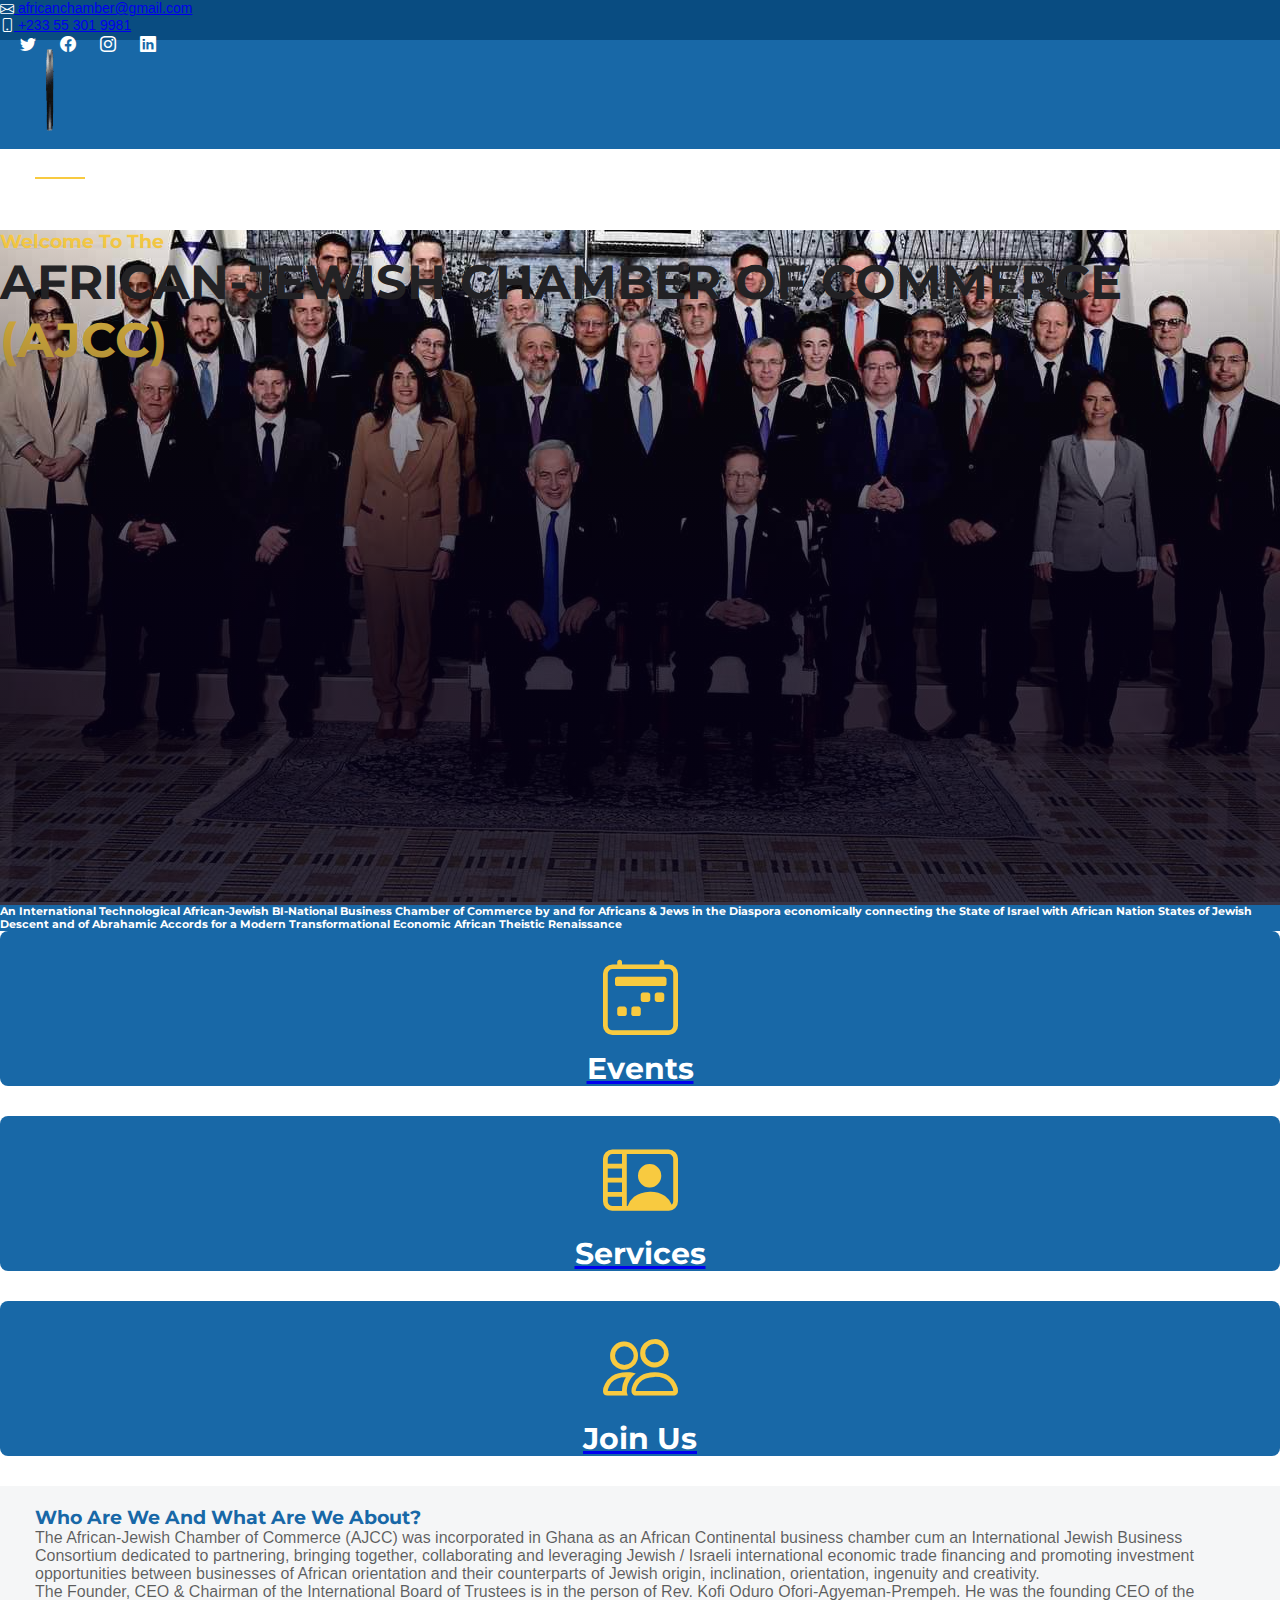
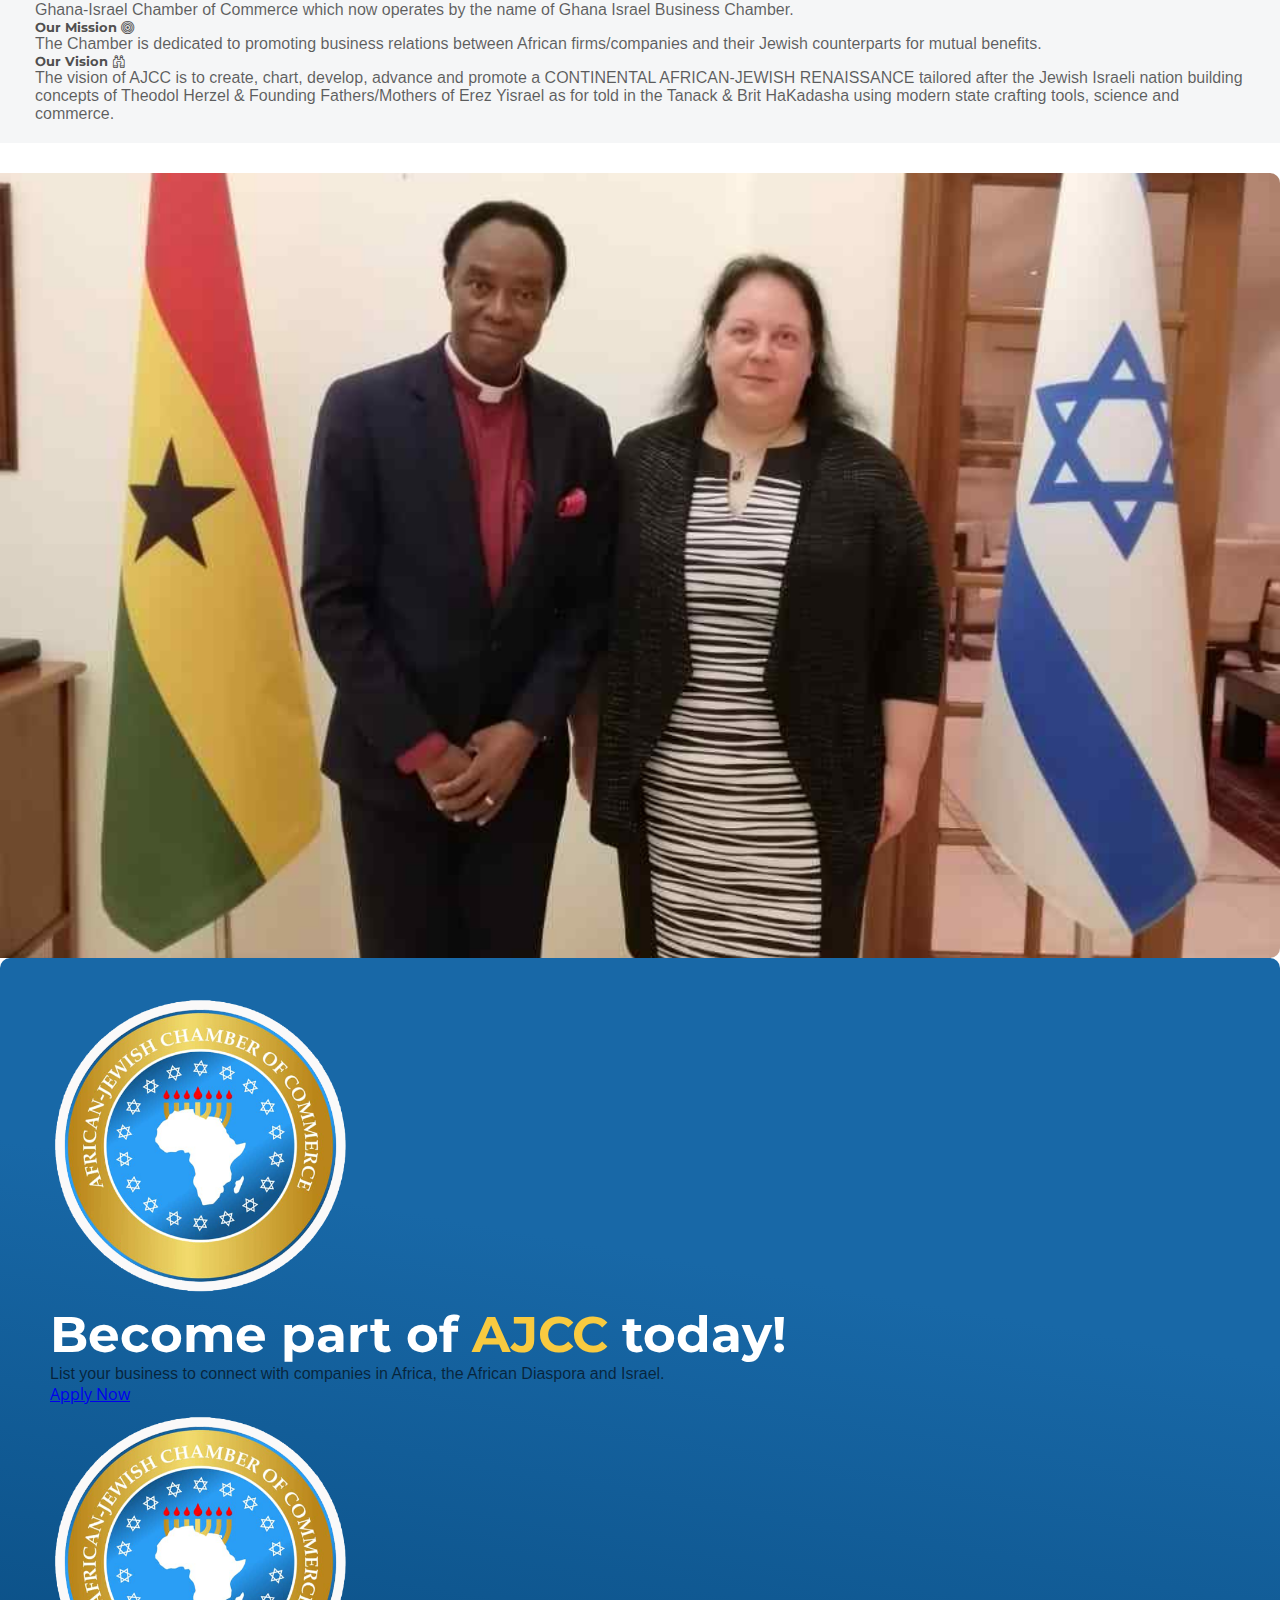
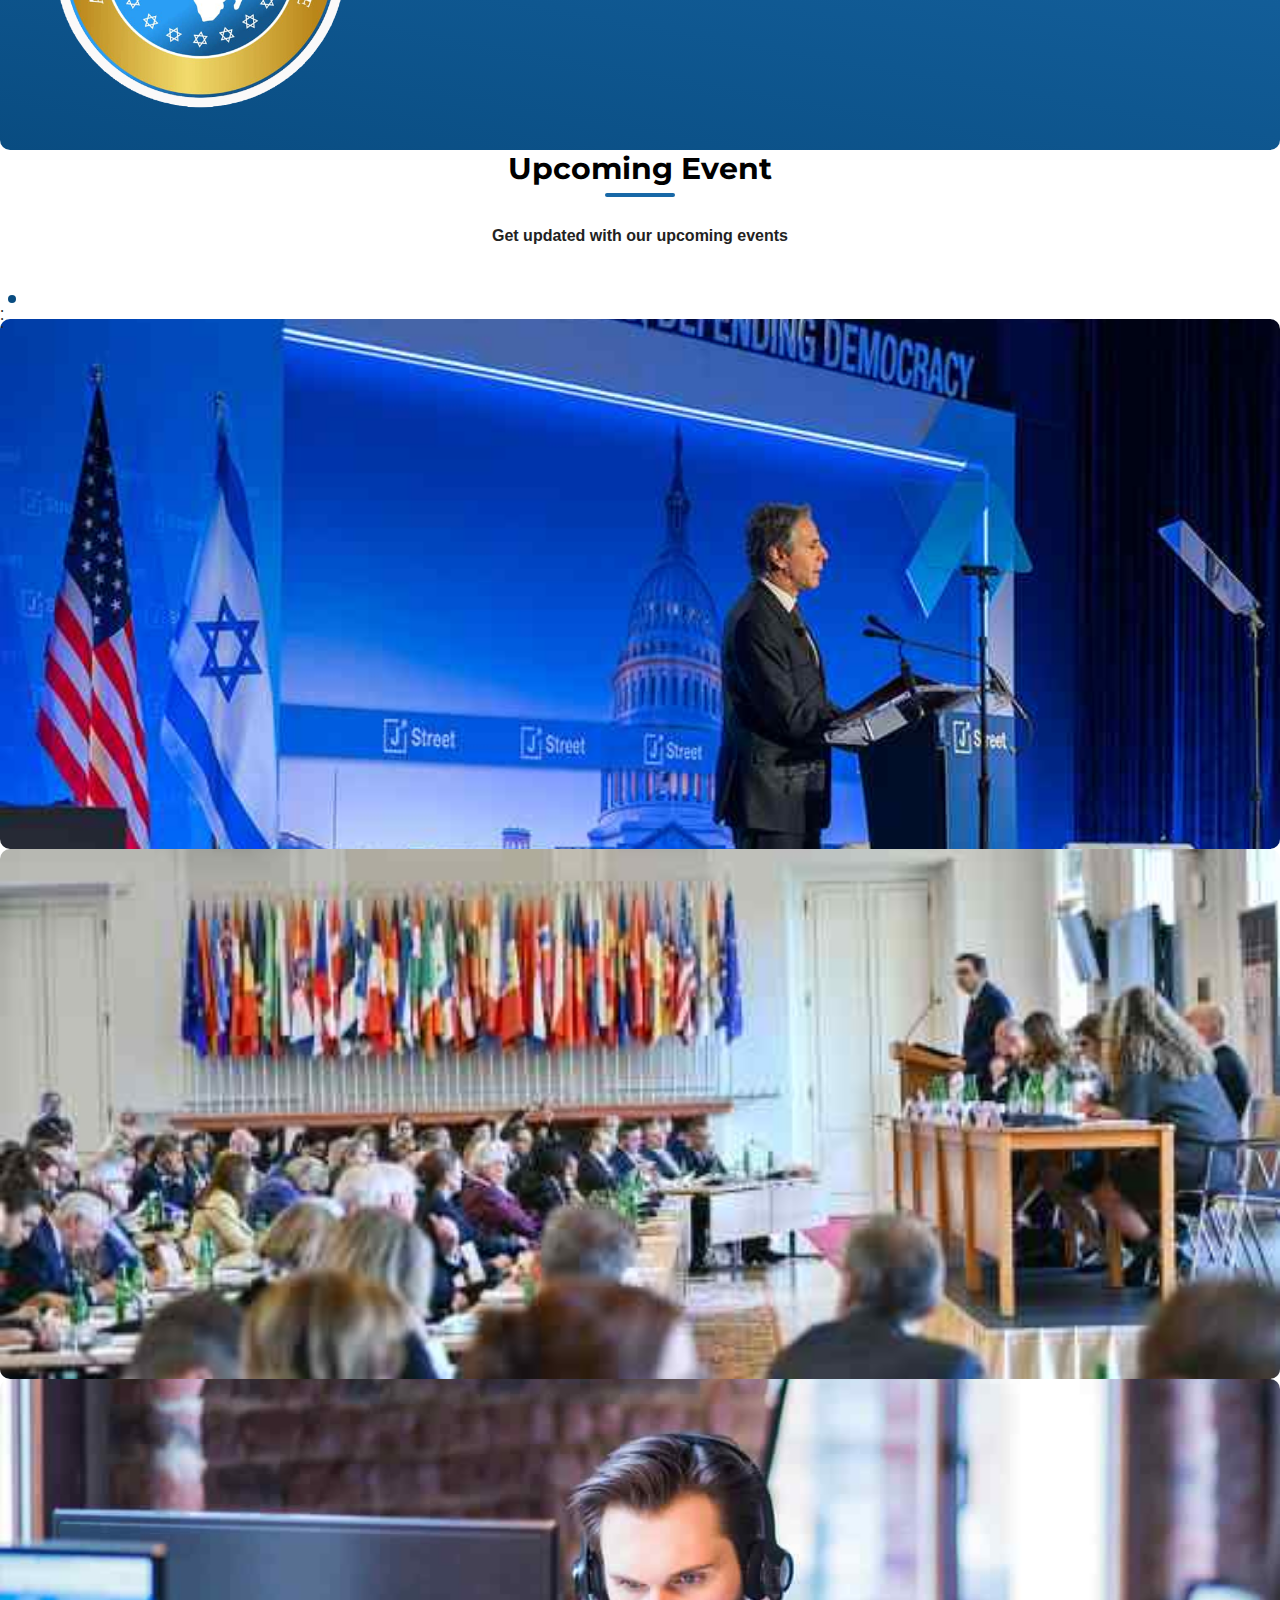
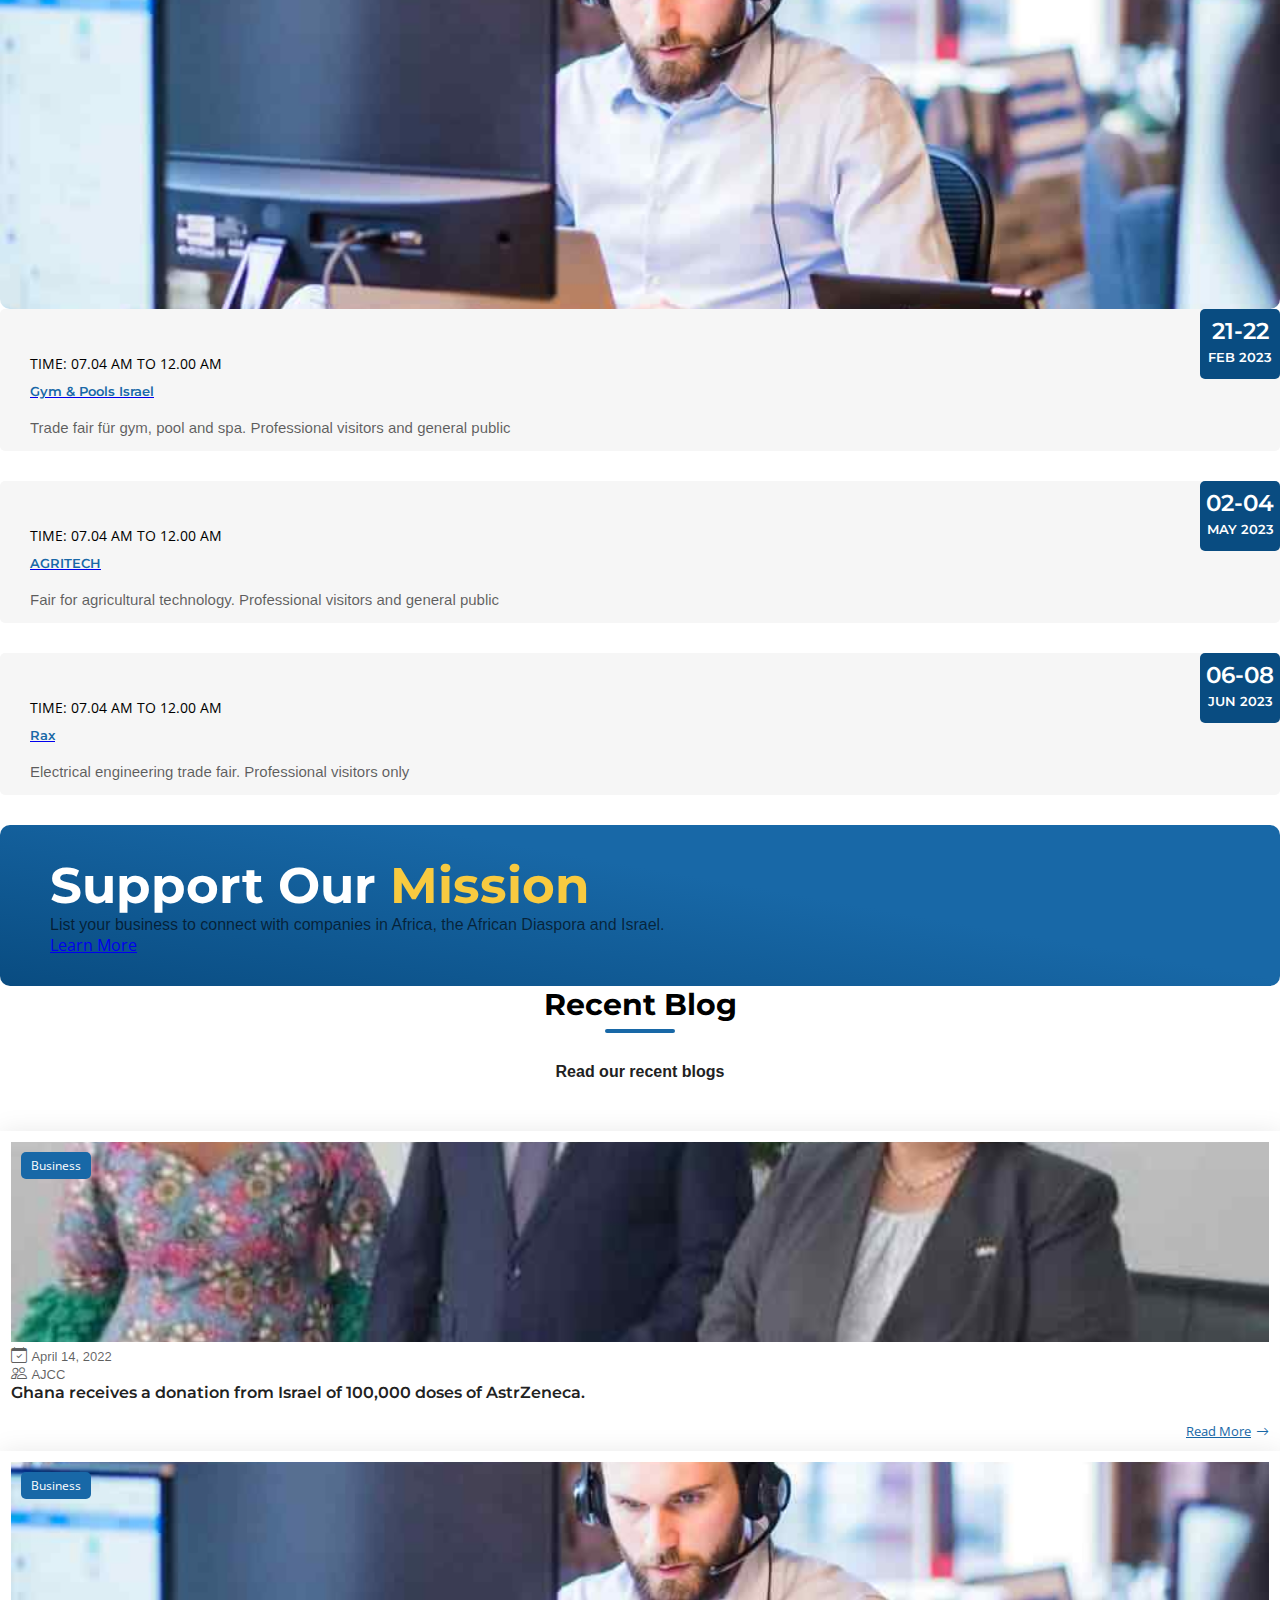
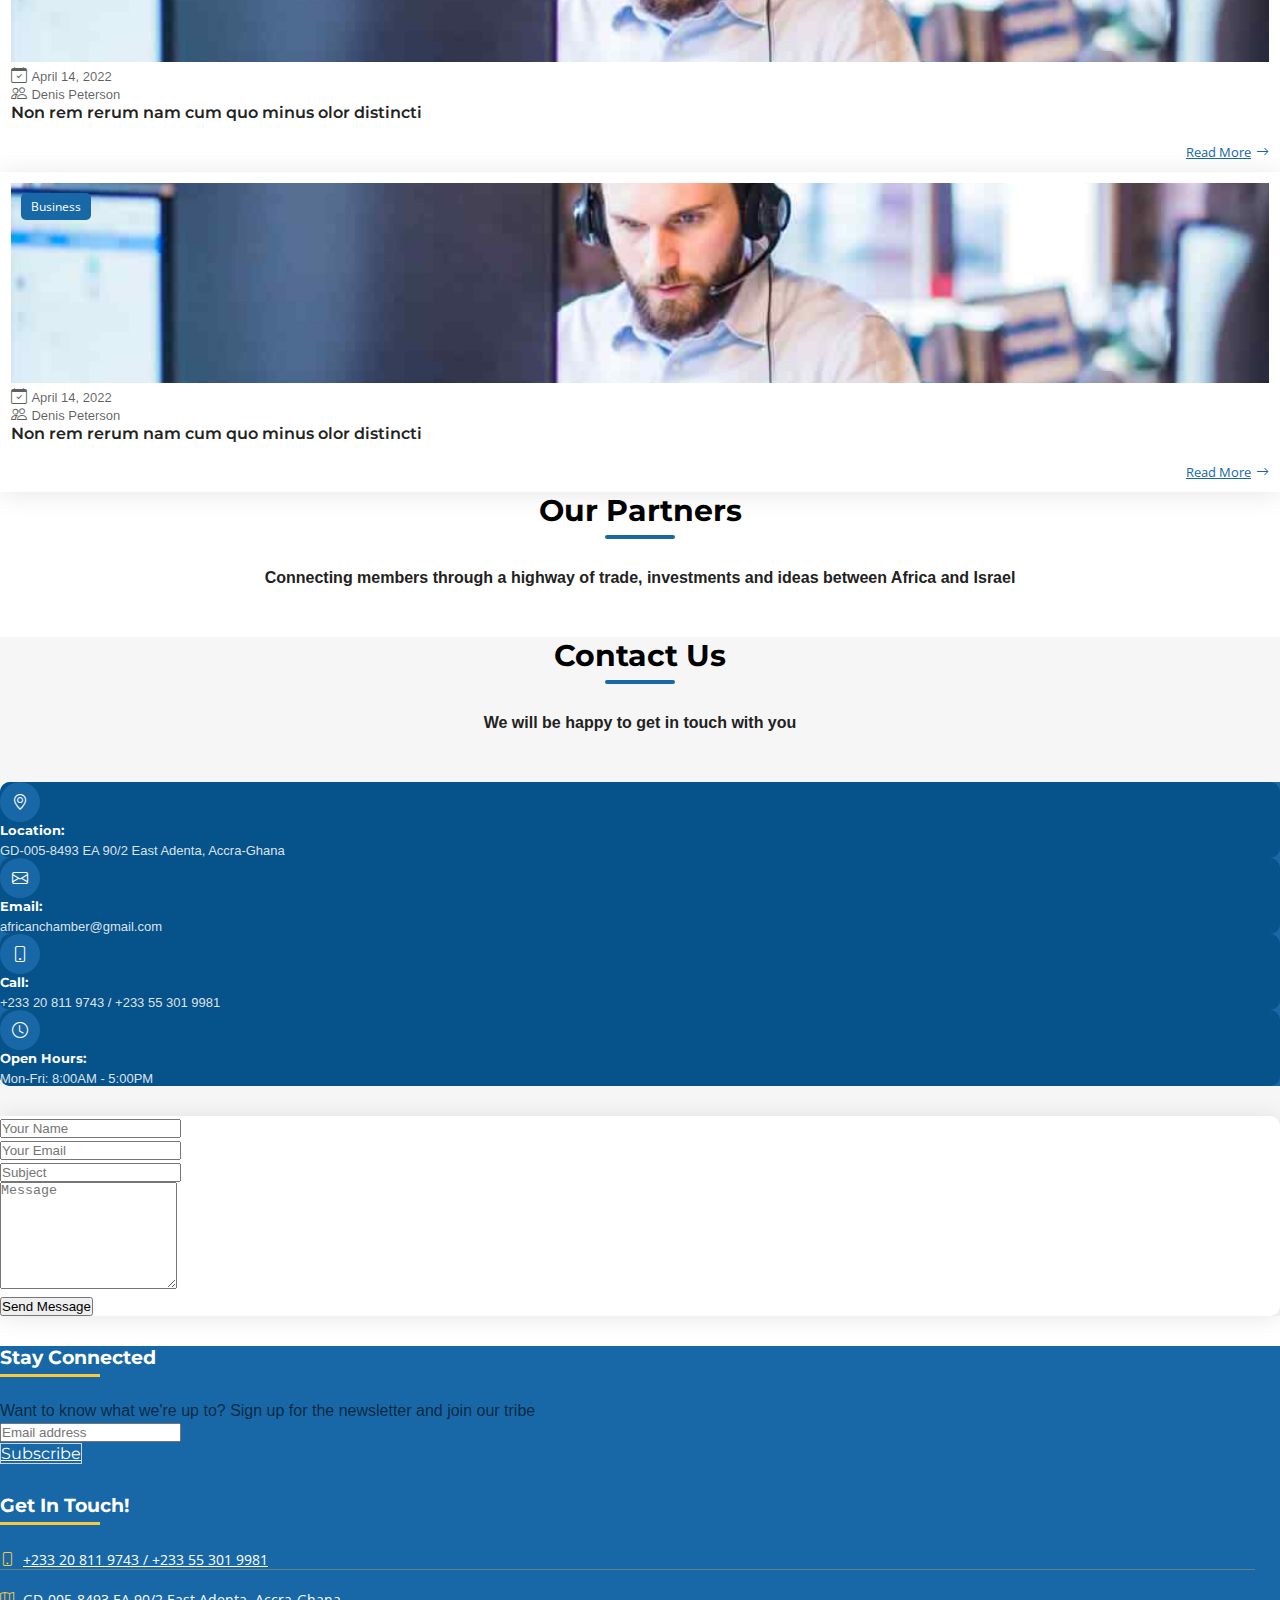
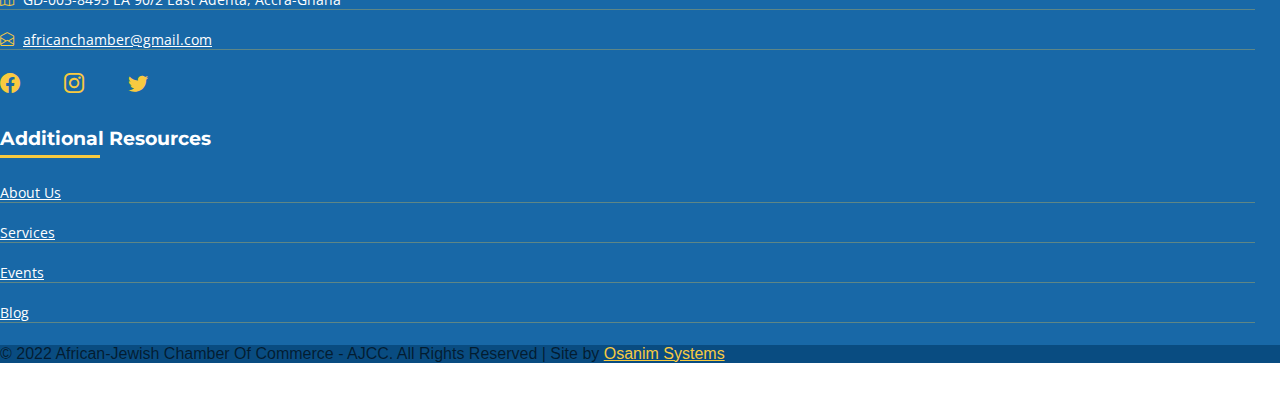
<file: index.html>
<!DOCTYPE html>
<html lang="en">
    <head>

        <meta charset="UTF-8" />
        <meta name="viewport" content="width=device-width, initial-scale=1.0" />



        <title>AJCC </title>

        <!-- Favicons -->
        <link href="assets/img/favicon.png" rel="icon">
        <link href="assets/img/favicon.png" rel="apple-touch-icon">

        <!-- css -->
        <link rel="stylesheet" href="https://cdn.jsdelivr.net/npm/bootstrap@4.6.2/dist/css/bootstrap.min.css" integrity="sha384-xOolHFLEh07PJGoPkLv1IbcEPTNtaed2xpHsD9ESMhqIYd0nLMwNLD69Npy4HI+N" crossorigin="anonymous">
        <link rel="stylesheet" href="https://cdn.jsdelivr.net/npm/bootstrap-icons@1.9.1/font/bootstrap-icons.css">
        <link rel="stylesheet" href="https://cdnjs.cloudflare.com/ajax/libs/OwlCarousel2/2.3.4/assets/owl.carousel.min.css" integrity="sha512-tS3S5qG0BlhnQROyJXvNjeEM4UpMXHrQfTGmbQ1gKmelCxlSEBUaxhRBj/EFTzpbP4RVSrpEikbmdJobCvhE3g==" crossorigin="anonymous" referrerpolicy="no-referrer" />
        <link type="text/css" rel="stylesheet" href="assets/css/style.css" />
    </head>

    <body>
        <div class="container-fluid">
            <div id="topbar" class=" row topbar">
                <div class="container d-flex align-items-center">
                    <div class="contact-info d-flex align-items-center mr-md-auto">
                        <p class="email "> <i class="bi bi-envelope"></i><a class="text-white" href="mailto:africachamber@gmail.com"> africanchamber@gmail.com</a></p>
                        <p class="phone ml-auto ml-md-4"><i class="bi bi-phone"></i><a class="text-white" href="tel:+233553019981"> +233 55 301 9981</a></p>
                    </div>
                    <div class="social-links d-none d-md-flex ">
                        <a href="#" class="twitter"><i class="bi bi-twitter"></i></a>
                        <a href="#" class="facebook"><i class="bi bi-facebook"></i></a>
                        <a href="#" class="instagram"><i class="bi bi-instagram"></i></a>
                        <a href="#" class="linkedin"><i class="bi bi-linkedin"></i></a>
                    </div>
                </div>
            </div>

            <div id="header" class=" row header d-flex align-items-center">
                <div class="container d-flex align-items-center ">
                    <a href="index.html" class="logo d-flex align-items-center mr-auto">
                        <img src="assets/img/logo.gif" alt="" class="img-fluid">
                    </a>
                    <div id="navbar" class="navbar">
                        <ul>
                            <li><a href="index.html" class="active">Home</a></li>
                            <li><a href="aboutUs.html">About Us</a></li>
                            <li><a href="services.html">Services</a></li>
                            <li><a href="membership.html">Membership</a></li>
                            <li><a href="events.html">Event</a></li>
                            <li><a href="blog.html">Blog</a></li>
                            <li><a href="contact.html">Contact</a></li>
                        </ul>
                    </div>

                    <i class="mobile-nav-toggle mobile-nav-show bi bi-list"></i>
                    <i class="mobile-nav-toggle mobile-nav-hide d-none bi bi-x"></i>

                </div>
            </div>

            <div id="hero" class="row">
                <div class="container py-5 text-center d-flex flex-column align-items-center justify-content-center">
                    <div class="content text-light ">
                        <h3 class="mb-1 mb-md-4">Welcome To The</h3>
                        <h1>AFRICAN-JEWISH CHAMBER OF COMMERCE <span>(AJCC)</span></h1>
                    </div>
                </div>
            </div>
            <div class="row" style="background-color: #1868a7;color:#fff;">
                <div class="container py-3">
                    <h6 class="text-center">An International Technological African-Jewish BI-National Business Chamber of Commerce by and for Africans & Jews in the Diaspora economically connecting the State of Israel with African Nation States of Jewish Descent and of Abrahamic Accords for a Modern Transformational Economic
                        African Theistic Renaissance</h6>
                </div>
            </div>
            <div id="features" class="row">
                <div class="container py-4">

                    <div class="row box">

                        <div class="col-12 col-md-6 col-lg-4 col-m">
                            <div class="wrapper">
                                <a href="events.html">
                                    <i class=" icon bi bi-calendar2-week"></i>
                                    <div class="details">
                                        <h5>Events</h5>
                                        <p>View Events Calendar</p>
                                    </div>
                                </a>
                            </div>
                        </div>
                        <div class="col-12 col-md-6 col-lg-4 col-m">
                            <div class="wrapper">
                                <a href="services.html">
                                    <i class="icon bi bi-person-video2"></i>
                                    <div class="details">
                                        <h5>Services</h5>
                                        <p>What we offer</p>
                                    </div>
                                </a>
                            </div>
                        </div>
                        <div class="col-12 col-md-6 col-lg-4 col-m">
                            <div class="wrapper">
                                <a href="membership.html">
                                    <i class=" icon bi bi-people"></i>
                                    <div class="details">
                                        <h5>Join Us</h5>
                                        <p>Membership Application Process</p>
                                    </div>
                                </a>
                            </div>
                        </div>
                    </div>
                </div>
            </div>

            <div id="about-us" class="row">
                <div class="container py-5">
                    <div class="row mb-5">
                        <div class="col-12 col-lg-6 col-m px-lg-0 h-100">
                            <div class="wrapper">
                                <h3>Who Are We And What Are We About?</h3>
                                <p class="mb-4">The African-Jewish Chamber of Commerce (AJCC) was incorporated in Ghana as an African Continental business chamber cum an International Jewish Business Consortium dedicated to partnering, bringing together, collaborating and leveraging Jewish / Israeli international economic trade financing and promoting investment opportunities between businesses of African orientation and their counterparts of Jewish origin, inclination, orientation, ingenuity
                                    and creativity.</p>
                                <p>The Founder, CEO & Chairman of the International Board of Trustees is in the person of Rev. Kofi Oduro Ofori-Agyeman-Prempeh. He was the founding CEO of the Ghana-Israel Chamber of Commerce which now operates by the name of Ghana Israel Business Chamber. </p>

                                <h5>Our Mission <i class="bi bi-bullseye"></i></h5>
                                <p class="mb-4">The Chamber is dedicated to promoting business relations between African firms/companies and their Jewish counterparts for mutual benefits.</p>
                                <h5>Our Vision <i class="bi bi-binoculars"></i></h5>
                                <p>The vision of AJCC is to create, chart, develop, advance and promote a CONTINENTAL AFRICAN-JEWISH RENAISSANCE tailored after the Jewish Israeli nation building concepts of Theodol Herzel & Founding Fathers/Mothers of Erez Yisrael as for told in the Tanack & Brit HaKadasha using modern state crafting tools, science and commerce.</p>
                            </div>
                        </div>
                        <div class="col-12 col-lg-6 px-lg-0 h-100">
                            <div class="abt-bg" style="background-image: url(assets/img/about.jpg); min-height: 785px;"></div>
                        </div>
                    </div>


                </div>

            </div>

            <div id="call-to-action" class="row">
                <div class="container py-5">
                    <div class="wrapper">
                        <div class="row">
                            <div class="col-12 col-lg-5 d-block d-lg-none">
                                <img src="assets/img/logo.png" alt="" class="img-fluid">
                            </div>
                            <div class="col-12 col-lg-7 d-flex flex-column justify-content-center">
                                <h1> Become part of <span>AJCC</span> today!</h1>
                                <p class="small text-white">List your business to connect with companies in Africa, the African Diaspora and Israel.</p>
                                <div class="sub-btn">
                                    <a href="membership.html" class="btn btn-light px-4">Apply Now</a>
                                </div>
                            </div>
                            <div class="col-12 col-lg-5 d-none d-lg-block">
                                <img src="assets/img/logo.png" alt="" class="img-fluid">
                            </div>
                        </div>

                    </div>
                </div>
            </div>

            <div id="upcoming-events" class="row upcoming-events">
                <div class="container py-5">
                    <h3 class="section_title">Upcoming Event</h3>
                    <p class="section_description">Get updated with our upcoming events</p>
                    <div class="row pt-3">
                        <div class="col-12 col-lg-5 slider mb-5">
                            <div id="events-slider" class="carousel carousel-fade" data-ride="carousel ">
                                <ol class="carousel-indicators">
                                    <li data-target="#events-slider" data-slide-to="0" class="active"></li>
                                    <li data-target="#events-slider" data-slide-to="1"></li>
                                    <li data-target="#events-slider" data-slide-to="2"></li>
                                </ol>
                                <div class="carousel-inner" role="listbox">
                                    <div class="carousel-item active bg" style="background-image: url(assets/img/event-bg-2.jpg);">
                                    </div>
                                    <div class="carousel-item bg" style="background-image: url(assets/img/event-bg1.jpg);">
                                    </div>
                                    <div class="carousel-item bg" style="background-image: url(assets/img/blog-1.jpg);">
                                    </div>
                                </div>
                            </div>
                        </div>
                        <div class="col-12 col-lg-7">
                            <div class="wrapper">
                                <div class="date">
                                    <span class="day">21-22</span>
                                    <span class="month">Feb 2023</span>
                                </div>
                                <p class="small">TIME: 07.04 AM TO 12.00 AM</p>
                                <a href="https://www.tradefairdates.com/Gym+%26+Pools+Israel-M7313/Tel+Aviv.html" target="_blank"><h5> Gym & Pools Israel</h5></a>
                                <p>Trade fair für gym, pool and spa. Professional visitors and general public</p>
                            </div>

                            <div class="wrapper ">
                                <div class="date">
                                    <span class="day">02-04</span>
                                    <span class="month">May 2023</span>
                                </div>
                                <p class="small">TIME: 07.04 AM TO 12.00 AM</p>
                                <a href="https://www.tradefairdates.com/Rax-M7305/Tel+Aviv.html" target="_blank"><h5> AGRITECH</h5></a>
                                <p>Fair for agricultural technology. Professional visitors and general public</p>
                            </div>

                            <div class="wrapper ">
                                <div class="date">
                                    <span class="day">06-08</span>
                                    <span class="month">jun 2023</span>
                                </div>
                                <p class="small">TIME: 07.04 AM TO 12.00 AM</p>
                                <a href="https://www.tradefairdates.com/Rax-M7305/Tel+Aviv.html" target="_blank"><h5> Rax</h5></a>
                                <p>Electrical engineering trade fair. Professional visitors only</p>
                            </div>
                        </div>
                    </div>
                </div>
            </div>

            <div id="call-to-action" class="row">
                <div class="container py-5">
                    <div class="wrapper d-flex justify-content-center align-items-center flex-column py-5">
                        <h1> Support Our <span>Mission</span></h1>
                        <p class="small text-white">List your business to connect with companies in Africa, the African Diaspora and Israel.</p>
                        <div class="sub-btn">
                            <a href="sponsorhip.html" class="btn btn-light px-4">Learn More</a>
                        </div>
                    </div>
                </div>
            </div>
            <div id="blog" class="row blog">
                <div class="container py-5">
                    <h3 class="section_title">Recent Blog</h3>
                    <p class="section_description">Read our recent blogs</p>
                    <div class="row">
                        <div class="col-12 col-md-6 col-lg-4 mb-5 mx-auto">
                            <div class="card">
                                <div class="card-top">
                                    <img class="card-img-top" src="assets/img/isreal-donates.jpg" alt="Card image cap">
                                    <span class="tag small">Business</span>
                                </div>
                                <div class="card-body">
                                    <div class="d-flex justify-content-between">
                                        <p><i class="bi bi-calendar-check"></i> <span class="date">April 14, 2022</span></p>
                                        <p><i class="bi bi-people"></i> <span class="name">AJCC</span></p>
                                    </div>
                                    <h5>Ghana receives a donation from Israel of 100,000 doses of AstrZeneca.</h5>
                                    <a class="blog-rm" href="blog-details.html">Read More <i class="bi bi-arrow-right"></i></a>
                                </div>
                            </div>
                        </div>
                        <div class="col-12 col-md-6 col-lg-4 mb-5 mx-auto">
                            <div class="card">
                                <div class="card-top">
                                    <img class="card-img-top" src="assets/img/blog-1.jpg" alt="Card image cap">
                                    <span class="tag small">Business</span>
                                </div>
                                <div class="card-body">
                                    <div class="d-flex justify-content-between">
                                        <p><i class="bi bi-calendar-check"></i> <span class="date">April 14, 2022</span></p>
                                        <p><i class="bi bi-people"></i> <span class="name">Denis Peterson</span></p>
                                    </div>
                                    <h5>Non rem rerum nam cum quo minus olor distincti</h5>
                                    <a class="blog-rm" href="blog-details.html">Read More <i class="bi bi-arrow-right"></i></a>
                                </div>
                            </div>
                        </div>
                        <div class="col-12 col-md-6 col-lg-4 mb-5 mx-auto">
                            <div class="card">
                                <div class="card-top">
                                    <img class="card-img-top" src="assets/img/blog-1.jpg" alt="Card image cap">
                                    <span class="tag small">Business</span>
                                </div>
                                <div class="card-body">
                                    <div class="d-flex justify-content-between">
                                        <p><i class="bi bi-calendar-check"></i> <span class="date">April 14, 2022</span></p>
                                        <p><i class="bi bi-people"></i> <span class="name">Denis Peterson</span></p>
                                    </div>
                                    <h5>Non rem rerum nam cum quo minus olor distincti</h5>
                                    <a class="blog-rm" href="blog-details.html">Read More <i class="bi bi-arrow-right"></i></a>
                                </div>
                            </div>
                        </div>
                    </div>
                </div>
            </div>
            <div id="partners" class="row">
                <div class="container py-5">
                    <h3 class="section_title">Our Partners</h3>
                    <p class="section_description">Connecting members through a highway of trade, investments and ideas between Africa and Israel</p>
                    <div class="owl-carousel owl-theme partners mt-3">
                        <div class="item"><img src="assets/img/client-1.jpg" alt="" class="img-fluid"></div>
                        <div class="item"><img src="assets/img/client-2.jpg" alt="" class="img-fluid"></div>
                    </div>
                </div>
            </div>

            <div id="contact" class="row">
                <div class="container py-5">
                    <h3 class="section_title">Contact Us</h3>
                    <p class="section_description">We will be happy to get in touch with you</p>
                    <div class="row">
                        <div class="col-12 col-lg-4 contact-info px-md-0 col-m">
                            <div class="wrapper p-3">
                                <div class="contact-info-box px-2 py-3 d-flex mb-4">
                                    <div class="icon">
                                        <i class="bi bi-geo-alt"></i>
                                    </div>
                                    <div class="info">
                                        <h5>Location:</h5>
                                        <p>GD-005-8493 EA 90/2 East Adenta, Accra-Ghana</p>
                                    </div>
                                </div>
                                <div class="contact-info-box px-2 py-3 d-flex mb-4">
                                    <div class="icon">
                                        <i class="bi bi-envelope"></i>
                                    </div>
                                    <div class="info">
                                        <h5>Email:</h5>
                                        <p>africanchamber@gmail.com</p>
                                    </div>
                                </div>
                                <div class="contact-info-box px-2 py-3 d-flex mb-4">
                                    <div class="icon">
                                        <i class="bi bi-phone"></i>
                                    </div>
                                    <div class="info">
                                        <h5>Call:</h5>
                                        <p>+233 20 811 9743 / +233 55 301 9981</p>
                                    </div>
                                </div>
                                <div class="contact-info-box px-2 py-3 d-flex mb-2">
                                    <div class="icon">
                                        <i class="bi bi-clock"></i>
                                    </div>
                                    <div class="info">
                                        <h5>Open Hours:</h5>
                                        <p>Mon-Fri: 8:00AM - 5:00PM</p>
                                    </div>
                                </div>
                            </div>
                        </div>
                        <div class="col-12 col-lg-8 px-md-0 col-m">
                            <div class="message-area p-4 h-100 d-flex align-items-center">
                                <form>
                                    <div class="row">
                                        <div class="col-md-6 form-group">
                                            <input type="text" name="name" class="form-control" id="name" placeholder="Your Name" required="">
                                        </div>
                                        <div class="col-md-6 form-group mt-3 mt-md-0">
                                            <input type="email" class="form-control" name="email" id="email" placeholder="Your Email" required="">
                                        </div>
                                    </div>
                                    <div class="form-group mt-3">
                                        <input type="text" class="form-control" name="subject" id="subject" placeholder="Subject" required="">
                                    </div>
                                    <div class="form-group mt-3">
                                        <textarea class="form-control" name="message" rows="7" placeholder="Message" required=""></textarea>
                                    </div>
                                    <div class="text-center"><button class="btn btn-primary" type="submit">Send Message</button></div>
                                </form>
                            </div>
                        </div>
                    </div>
                </div>
            </div>

            <div id="footer" class="row">
                <div class="container py-5">
                    <div class="row mb-4">
                        <div class="col-12 col-md-6 col-lg-4 col-m">
                            <h3>Stay Connected</h3>
                            <p class="small text-light"> Want to know what we're up to? Sign up for the newsletter and join our tribe</p>
                            <div class="input-group mb-3">
                                <input type="text " class="form-control" placeholder="Email address">
                                <div class="input-group-append">
                                    <a href="" class="btn sub-btn">Subscribe</a>
                                </div>
                            </div>
                        </div>
                        <div class="col-12 col-md-6 col-lg-4 col-m contact">
                            <h3>Get In Touch!</h3>
                            <ul class="list-unstyled">
                                <li><i class="bi bi-phone"></i> <a href="tel:+233 55 301 9981"> +233 20 811 9743 / +233 55 301 9981</a></li>
                                <li><i class="bi bi-map"></i> GD-005-8493 EA 90/2 East Adenta, Accra-Ghana</li>
                                <li><i class="bi bi-envelope-open"></i> <a href="mailto:support@AICC.com">africanchamber@gmail.com</a></li>
                            </ul>
                            <div class="social-media">
                                <a href=""><i class="bi bi-facebook"></i></a>
                                <a href=""><i class="bi bi-instagram"></i></a>
                                <a href=""><i class="bi bi-twitter"></i></a>
                            </div>
                        </div>

                        <div class="col-12 col-md-6 col-lg-4 col-m add-res">
                            <h3>Additional Resources</h3>
                            <ul class="list-unstyled ">
                                <li><a href="">About Us</a></li>
                                <li><a href="">Services</a></li>
                                <li><a href="">Events</a></li>
                                <li><a href="">Blog</a></li>
                                <li><a href="">Privacy & Policy</a></li>

                            </ul>
                        </div>
                    </div>
                    <div class="footer-footer py-3">
                        <p class="small text-center text-light mb-0">© 2022 African-Jewish Chamber Of Commerce - AJCC. All Rights Reserved | Site by <a href="">Osanim Systems</a></p>
                    </div>
                </div>
            </div>

            <div id="preloader"></div>

            <a href="#" class="scroll-top d-flex align-items-center justify-content-center"><i class="bi bi-arrow-up-short"></i></a>

        </div>

        <!-- java script -->
        <script src="https://cdn.jsdelivr.net/npm/jquery@3.5.1/dist/jquery.slim.min.js" integrity="sha384-DfXdz2htPH0lsSSs5nCTpuj/zy4C+OGpamoFVy38MVBnE+IbbVYUew+OrCXaRkfj" crossorigin="anonymous"></script>
        <script src="https://cdn.jsdelivr.net/npm/bootstrap@4.6.2/dist/js/bootstrap.bundle.min.js" integrity="sha384-Fy6S3B9q64WdZWQUiU+q4/2Lc9npb8tCaSX9FK7E8HnRr0Jz8D6OP9dO5Vg3Q9ct" crossorigin="anonymous"></script>
        <script src="https://cdnjs.cloudflare.com/ajax/libs/OwlCarousel2/2.3.4/owl.carousel.js" integrity="sha512-gY25nC63ddE0LcLPhxUJGFxa2GoIyA5FLym4UJqHDEMHjp8RET6Zn/SHo1sltt3WuVtqfyxECP38/daUc/WVEA==" crossorigin="anonymous" referrerpolicy="no-referrer"></script>
        <script type="text/javascript" src="assets/js/mainscript.js"></script>
    </body>
</html>
</file>
<file: assets/css/style.css>
@import url("https://fonts.googleapis.com/css2?family=Open+Sans:ital,wght@0,300;0,400;0,500;0,600;0,700;1,300;1,400;1,600;1,700&family=Montserrat:ital,wght@0,300;0,400;0,500;0,600;0,700;1,300;1,400;1,500;1,600;1,700&family=Raleway:ital,wght@0,300;0,400;0,500;0,600;0,700;1,300;1,400;1,500;1,600;1,700&display=swap");
html,
body {
  scroll-behavior: smooth;
  font-family: "Open Sans", system-ui, -apple-system, "Segoe UI", Roboto, "Helvetica Neue", Arial, "Noto Sans", "Liberation Sans", sans-serif, "Apple Color Emoji", "Segoe UI Emoji", "Segoe UI Symbol", "Noto Color Emoji";
  color: #222222;
  -ms-text-size-adjust: 100%;
  -webkit-font-smoothing: antialiased;
  -moz-osx-font-smoothing: grayscale;
}

* {
  box-sizing: border-box;
  margin: 0;
  padding: 0;
}

h1,
h2,
h3,
h4,
h5,
h6 {
  font-family: "Montserrat", sans-serif;
}

p {
  font-size: 16px;
  font-family: "Poppins", sans-serif;
  color: rgba(0, 0, 0, 0.6235294118);
  font-weight: 400;
}

a:hover, a:focus, a:active {
  text-decoration: none !important;
  color: inherit;
}

img {
  width: 100%;
  overflow: hidden;
}

button,
.btn:focus,
.form-control:focus {
  outline: none !important;
  box-shadow: none !important;
}

.section_title {
  text-transform: capitalize;
  position: relative;
  font-size: 30px;
  text-align: center;
  padding-bottom: 10px;
  margin-bottom: 30px;
  font-weight: 700;
  color: #000;
}
.section_title::before {
  content: "";
  margin: auto;
  position: absolute;
  bottom: 0;
  left: 0;
  right: 0;
  width: 70px;
  height: 4px;
  background: #1868a7;
  border-radius: 10px;
}

.section_description {
  color: #222222;
  font-weight: 700;
  margin: 0 auto 50px;
  text-align: center;
}

.content_title {
  font-family: "Poppins_bd", sans-serif;
  font-size: 18px;
  text-transform: capitalize;
}

.content_description {
  line-height: 1.5;
}

.col_m {
  margin: 0 auto 20px;
}

.scroll-top {
  position: fixed;
  visibility: hidden;
  opacity: 0;
  right: 15px;
  bottom: -15px;
  z-index: 99999;
  background: #1868a7;
  width: 44px;
  height: 44px;
  border-radius: 50px;
  transition: all 0.4s;
}

.scroll-top i {
  font-size: 24px;
  color: #fff;
  line-height: 0;
}

.scroll-top:hover {
  background: rgba(248, 90, 64, 0.8);
  color: #fff;
}

.scroll-top.active {
  visibility: visible;
  opacity: 1;
  bottom: 15px;
}

/*--------------------------------------------------------------
# Preloader
--------------------------------------------------------------*/
#preloader {
  position: fixed;
  inset: 0;
  z-index: 999999;
  overflow: hidden;
  background: #fff;
  transition: all 0.6s ease-out;
  /*--------------------------------------------------------------
  # Disable aos animation delay on mobile devices
  --------------------------------------------------------------*/
}
#preloader::before {
  content: "";
  position: fixed;
  top: calc(50% - 30px);
  left: calc(50% - 30px);
  border: 6px solid #fff;
  border-color: #094c81 transparent #094c81 transparent;
  border-radius: 50%;
  width: 60px;
  height: 60px;
  -webkit-animation: animate-preloader 1.5s linear infinite;
  animation: animate-preloader 1.5s linear infinite;
}
@-webkit-keyframes animate-preloader {
  0% {
    transform: rotate(0deg);
  }
  100% {
    transform: rotate(360deg);
  }
}
@keyframes animate-preloader {
  0% {
    transform: rotate(0deg);
  }
  100% {
    transform: rotate(360deg);
  }
}
@media screen and (max-width: 768px) {
  #preloader [data-aos-delay] {
    transition-delay: 0 !important;
  }
}

.animate-delay-100 {
  -webkit-animation-delay: 1s;
          animation-delay: 1s;
}

.animate-delay-200 {
  -webkit-animation-delay: 1.5s;
          animation-delay: 1.5s;
}

.animate-delay-300 {
  -webkit-animation-delay: 2s;
          animation-delay: 2s;
}

.col-m {
  margin-bottom: 30px;
}

.topbar {
  background: #094c81;
  height: 40px;
  font-size: 14px;
  transition: all 0.5s;
  color: #fff;
  padding: 0;
}
.topbar i {
  color: #fff;
}
.topbar .contact-info p {
  margin-bottom: 0px;
  font-size: 14px;
}
@media only screen and (min-width:320px) and (max-width:575px) {
  .topbar .contact-info p {
    font-size: 12px;
  }
}
.topbar .contact-info .email i {
  vertical-align: middle;
}
@media only screen and (min-width:320px) and (max-width:575px) {
  .topbar .contact-info {
    width: 100%;
  }
}
.topbar .social-links a {
  color: rgba(255, 255, 255, 0.7);
  font-size: 16px;
  transition: 0.5s;
  margin-left: 20px;
}
.topbar .social-links a:hover {
  color: #fff;
}

.header {
  transition: all 0.5s;
  z-index: 997;
  height: 110px;
  background-color: #1868a7;
  border-bottom: 1px solid #fff;
}

.header.sticked {
  position: fixed;
  top: 0;
  right: 0;
  left: 0;
  padding: 0 15px;
  height: 100px;
  box-shadow: 0px 2px 20px rgba(0, 0, 0, 0.2);
  border-bottom: 1px solid #fff;
}

.header .logo img {
  width: 100px;
}

.sticked-header-offset {
  margin-top: 70px;
}

section {
  scroll-margin-top: 70px;
}

/*--------------------------------------------------------------
  # Desktop Navigation
  --------------------------------------------------------------*/
@media (min-width: 1200px) {
  .navbar {
    padding: 0;
  }
  .navbar ul {
    margin: 0;
    padding: 0;
    display: flex;
    list-style: none;
    align-items: center;
  }
  .navbar li {
    position: relative;
  }
  .navbar > ul > li {
    white-space: nowrap;
    padding: 10px 0 10px 35px;
  }
  .navbar a,
.navbar a:focus {
    display: flex;
    align-items: center;
    justify-content: space-between;
    padding: 0 3px;
    font-family: "Poppins", sans-serif;
    font-size: 16px;
    font-weight: 600;
    color: rgba(255, 255, 255, 0.7);
    white-space: nowrap;
    transition: 0.3s;
    position: relative;
  }
  .navbar a i,
.navbar a:focus i {
    font-size: 12px;
    line-height: 0;
    margin-left: 5px;
  }
  .navbar > ul > li > a:before {
    content: "";
    position: absolute;
    width: 100%;
    height: 2px;
    bottom: -6px;
    left: 0;
    background-color: #f8ca40;
    visibility: hidden;
    width: 0px;
    transition: all 0.3s ease-in-out 0s;
  }
  .navbar a:hover:before,
.navbar li:hover > a:before,
.navbar .active:before {
    visibility: visible;
    width: 100%;
  }
  .navbar a:hover,
.navbar .active,
.navbar .active:focus,
.navbar li:hover > a {
    color: #fff;
  }
  .navbar .dropdown ul {
    display: block;
    position: absolute;
    left: 28px;
    top: calc(100% + 30px);
    margin: 0;
    padding: 10px 0;
    z-index: 99;
    opacity: 0;
    visibility: hidden;
    background: #fff;
    box-shadow: 0px 0px 30px rgba(127, 137, 161, 0.25);
    transition: 0.3s;
    border-radius: 4px;
  }
  .navbar .dropdown ul li {
    min-width: 200px;
  }
  .navbar .dropdown ul a {
    padding: 10px 20px;
    font-size: 15px;
    text-transform: none;
    font-weight: 600;
    color: #1868a7;
  }
  .navbar .dropdown ul a i {
    font-size: 12px;
  }
  .navbar .dropdown ul a:hover,
.navbar .dropdown ul .active:hover,
.navbar .dropdown ul li:hover > a {
    color: #f8ca40;
  }
  .navbar .dropdown:hover > ul {
    opacity: 1;
    top: 100%;
    visibility: visible;
  }
  .navbar .dropdown .dropdown ul {
    top: 0;
    left: calc(100% - 30px);
    visibility: hidden;
  }
  .navbar .dropdown .dropdown:hover > ul {
    opacity: 1;
    top: 0;
    left: 100%;
    visibility: visible;
  }
}
@media (min-width: 1280px) and (max-width: 1366px) {
  .navbar .dropdown .dropdown ul {
    left: -90%;
  }
  .navbar .dropdown .dropdown:hover > ul {
    left: -100%;
  }
}
@media (min-width: 1280px) {
  .mobile-nav-show,
.mobile-nav-hide {
    display: none;
  }
}
/*--------------------------------------------------------------
  # Mobile Navigation
  --------------------------------------------------------------*/
@media (max-width: 1199px) {
  .navbar {
    position: fixed;
    top: 0;
    right: -100%;
    width: 100%;
    max-width: 400px;
    bottom: 0;
    transition: 0.3s;
    z-index: 9997;
  }
  .navbar ul {
    position: absolute;
    inset: 0;
    padding: 50px 0 10px 0;
    margin: 0;
    background: #094c81;
    overflow-y: auto;
    transition: 0.3s;
    z-index: 9998;
  }
  .navbar a,
.navbar a:focus {
    display: flex;
    align-items: center;
    justify-content: space-between;
    padding: 10px 20px;
    font-family: "Montserrat", sans-serif;
    font-size: 15px;
    font-weight: 600;
    color: rgba(255, 255, 255, 0.7);
    white-space: nowrap;
    transition: 0.3s;
  }
  .navbar a i,
.navbar a:focus i {
    font-size: 12px;
    line-height: 0;
    margin-left: 5px;
  }
  .navbar a:hover,
.navbar .active,
.navbar .active:focus,
.navbar li:hover > a {
    color: #fff;
  }
  .navbar .dropdown ul,
.navbar .dropdown .dropdown ul {
    position: static;
    display: none;
    padding: 10px 0;
    margin: 10px 20px;
    transition: all 0.5s ease-in-out;
    background-color: #007466;
    border: 1px solid #006459;
  }
  .navbar .dropdown > .dropdown-active,
.navbar .dropdown .dropdown > .dropdown-active {
    display: block;
  }
  .mobile-nav-show {
    color: rgba(255, 255, 255, 0.6);
    font-size: 50px;
    cursor: pointer;
    line-height: 0;
    transition: 0.5s;
    z-index: 9999;
    margin-right: 10px;
  }
  .mobile-nav-hide {
    color: #fff;
    font-size: 32px;
    cursor: pointer;
    line-height: 0;
    transition: 0.5s;
    position: fixed;
    right: 20px;
    top: 20px;
    z-index: 9999;
  }
  .mobile-nav-active {
    overflow: hidden;
  }
  .mobile-nav-active .navbar {
    right: 0;
  }
  .mobile-nav-active .navbar:before {
    content: "";
    position: fixed;
    inset: 0;
    background: #1868a7;
    z-index: 9996;
  }
}
#hero {
  background-image: url(../img/hero-2.jpg);
  background-position: center -20vh;
  background-repeat: no-repeat;
  background-size: cover;
  height: 75vh;
  position: relative;
}
@media only screen and (max-width:768px) {
  #hero {
    height: 50vh;
    background-position: center center;
  }
}
#hero .content {
  z-index: 1;
}
@media only screen and (min-width:1200px) {
  #hero .content {
    margin-top: 80px;
  }
}
#hero .content h3 {
  color: #f8ca40;
}
@media only screen and (max-width:768px) {
  #hero .content h3 {
    font-size: 20px;
  }
}
#hero .content h1 {
  font-size: 48px;
  font-weight: 700;
  margin-bottom: 20px;
}
@media only screen and (max-width:768px) {
  #hero .content h1 {
    font-size: 25px;
  }
}
@media only screen and (max-width:768px) {
  #hero .content h5 {
    font-size: 15px;
  }
}
#hero .content span {
  color: #f8ca40;
}
#hero::before {
  content: "";
  position: absolute;
  width: 100%;
  height: 100%;
  background: linear-gradient(360deg, rgba(6, 1, 22, 0.8) 45%, rgba(255, 255, 255, 0.0196078431) 100%);
  top: 0;
  left: 0;
}

#features .wrapper {
  transition: 0.5s ease-in-out;
  padding: 15px;
  border-radius: 8px;
  text-align: center;
  color: #fff;
  background: #1868a7;
  overflow: hidden;
}
#features .wrapper .icon {
  font-size: 75px;
  transition: 0.5s ease-in-out;
  color: #f8ca40;
}
#features .wrapper .details {
  transition: 0.5s ease-in-out;
  margin-top: -30px;
  transform: translateY(32px);
}
#features .wrapper .details p {
  margin-bottom: 0;
  color: rgba(255, 255, 255, 0.6);
  font-size: 14px;
}
#features .wrapper .details h5 {
  transition: 0.5s ease-in-out;
  font-size: 30px;
  color: #fff;
}
#features .wrapper:hover .icon {
  font-size: 55px;
  color: #fff;
}
#features .wrapper:hover .details {
  transform: translateY(0px);
  margin-top: 0px;
}
#features .wrapper:hover .details h5 {
  font-size: 20px;
  color: #f8ca40;
}

#about-us li {
  font-family: "Poppins", sans-serif;
  color: rgba(0, 0, 0, 0.6235294118);
  padding-bottom: 10px;
  font-size: 15px;
  font-style: italic;
  font-weight: 600;
}
#about-us li i {
  color: #f8ca40;
}

#about-us .abt-bg {
  min-height: 635px;
  background-repeat: no-repeat;
  background-position: center center;
  background-size: cover;
  border-radius: 0px 10px 10px 0px;
}
@media only screen and (max-width:768px) {
  #about-us .abt-bg {
    min-height: 200px !important;
    border-radius: 10px;
  }
}
#about-us .wrapper {
  background: #f5f6f7;
  padding: 20px 35px;
  height: 100%;
}
#about-us h3,
#about-us h5 {
  color: #1868a7;
  font-weight: 700;
}
#about-us .section_title {
  color: #000;
}
#about-us h5 {
  color: rgb(80, 79, 79);
}
#about-us .rm-btn {
  color: #1868a7;
  font-weight: 700;
  display: flex;
  justify-content: end;
}
#about-us .mission-vision h3 {
  color: #1868a7;
}
#about-us .MV .wrapper {
  border-radius: 20px;
  padding: 15px 20px;
  background: #fff;
  box-shadow: 0px 0 15px rgba(0, 0, 0, 0.1);
  height: 100%;
}
#about-us .MV .img {
  text-align: center;
  margin-bottom: 15px;
}
#about-us .MV .img img {
  width: 120px;
}

#partners img {
  max-width: 120px;
}

#services {
  background: #f6f6f6;
}
#services .wrapper {
  background: #fff;
  border-radius: 10px;
  height: 100%;
  padding: 30px 20px 20px;
  position: relative;
}
#services .wrapper i {
  transition: 0.5s ease-in-out;
}
#services .wrapper .icon {
  width: 50px;
  height: 50px;
  position: relative;
  margin-bottom: 50px;
}
#services .wrapper .icon::before {
  position: absolute;
  content: "";
  height: 100%;
  width: 100%;
  background: #eeeeee;
  border-radius: 50px;
  z-index: 1;
  right: -20px;
  transition: 0.5s ease-in-out;
}
#services .wrapper .icon i {
  color: #000;
  font-size: 55px;
  z-index: 2;
  position: relative;
}
#services .wrapper h5 {
  font-weight: 700;
  font-size: 16px;
  margin-bottom: 20px;
  position: relative;
  padding-left: 5px;
}
#services .wrapper h5::before {
  position: absolute;
  content: "";
  border-radius: 3px;
  width: 3px;
  height: 100%;
  left: -3px;
  background: #eeeeee;
  transition: 0.5s ease-in-out;
  margin: auto 0;
}
#services .wrapper p {
  font-size: 13px;
  color: #222222;
  line-height: 1.5;
}
#services .wrapper a {
  color: #222222;
  font-family: "Montserrat", sans-serif;
  font-size: 15px;
  font-weight: 700;
}
#services .wrapper ul li {
  font-family: "Poppins", sans-serif;
  padding: 5px 0px;
  font-size: 13px;
}
#services .wrapper:hover .icon::before {
  transform: translateY(10px);
  background: #f8ca40;
}
#services .wrapper:hover .icon i {
  color: #1868a7;
}
#services .wrapper:hover h5 {
  color: #1868a7;
}
#services .wrapper:hover h5::before {
  background: #f8ca40;
}
#services .wrapper:hover a {
  color: #1868a7;
}
#services .wrapper:hover a i {
  margin-left: 5px;
}

.advisory-board li,
.bus-dev li,
.programmes li,
.events li {
  padding: 10px 0px;
  font-family: "Montserrat", sans-serif;
}
.advisory-board li i,
.bus-dev li i,
.programmes li i,
.events li i {
  color: #094c81;
}

#call-to-action {
  background: linear-gradient(rgba(0, 0, 0, 0.7), rgba(0, 0, 0, 0.5)), url(../img/landing-3.jpg);
  background-attachment: fixed;
  background-size: cover;
  background-repeat: no-repeat;
  background-position: center center;
  position: relative;
}
#call-to-action .wrapper {
  color: #fff !important;
  background: linear-gradient(190deg, #1868a7 40%, #094c81 100%);
  position: relative;
  border-radius: 10px;
  padding: 30px 50px;
}
#call-to-action .wrapper h1 {
  font-size: 50px;
}
@media only screen and (max-width:768px) {
  #call-to-action .wrapper h1 {
    font-size: 30px;
  }
}
#call-to-action .wrapper span {
  color: #f8ca40;
}
#call-to-action .wrapper img {
  width: 300px;
}
@media only screen and (max-width:991px) {
  #call-to-action .wrapper .sub-btn {
    display: flex;
    justify-content: center;
    margin-bottom: 10px;
  }
}

#upcoming-events .carousel-inner {
  width: 100%;
}
#upcoming-events .carousel-item {
  width: 100%;
  min-height: 250px;
}
@media only screen and (min-width:1200px) {
  #upcoming-events .carousel-item {
    min-height: 530px;
  }
}
#upcoming-events .bg {
  border-radius: 10px;
  width: 100%;
  background-size: cover;
  background-repeat: no-repeat;
  background-position: center center;
}
#upcoming-events .carousel-indicators li {
  width: 8px;
  height: 8px;
  border-radius: 50%;
  margin: 0px 8px;
  opacity: 1;
}
#upcoming-events .carousel-indicators .active {
  width: 8px;
  height: 8px;
  border-radius: 50%;
  background-color: #094c81;
}
#upcoming-events .wrapper {
  padding: 30px 30px 15px;
  background: #f6f6f6;
  position: relative;
  border-radius: 5px;
  margin-bottom: 30px;
}
#upcoming-events .wrapper .date {
  position: absolute;
  top: 0;
  right: 0;
  border-radius: 5px;
  width: 60px;
  height: 50px;
  transition: 0.5s ease-in-out;
  background-color: #094c81;
  padding: 5px;
  text-align: center;
  color: #fff;
}
@media only screen and (min-width:1200px) {
  #upcoming-events .wrapper .date {
    width: 80px;
    height: 70px;
  }
}
#upcoming-events .wrapper .date span {
  display: block;
  font-weight: 600;
  font-family: "Montserrat", sans-serif;
}
#upcoming-events .wrapper .date .day {
  font-size: 15px;
  line-height: 1.5;
}
@media only screen and (min-width:1200px) {
  #upcoming-events .wrapper .date .day {
    font-size: 23px;
  }
}
#upcoming-events .wrapper .date .year,
#upcoming-events .wrapper .date .month {
  font-size: 9px;
  text-transform: uppercase;
}
@media only screen and (min-width:1200px) {
  #upcoming-events .wrapper .date .year,
#upcoming-events .wrapper .date .month {
    font-size: 13px;
  }
}
#upcoming-events .wrapper a h5 {
  margin: 10px 0px 20px;
  color: #1868a7;
  font-weight: 600;
  transition: 0.5s ease-in-out;
}
#upcoming-events .wrapper p {
  margin-bottom: 0px;
  font-size: 15px;
}
#upcoming-events .wrapper .small {
  font-size: 14px;
  margin-top: 15px;
  font-family: "Open Sans", system-ui, -apple-system, "Segoe UI", Roboto, "Helvetica Neue", Arial, "Noto Sans", "Liberation Sans", sans-serif, "Apple Color Emoji", "Segoe UI Emoji", "Segoe UI Symbol", "Noto Color Emoji";
  color: #000;
}
#upcoming-events .wrapper:hover .date {
  background: #f8ca40;
  color: #000;
}
#upcoming-events .wrapper:hover a h5 {
  color: #094c81;
}
#upcoming-events .title {
  margin-bottom: 30px;
  text-align: center;
  font-weight: 700;
}

.event-details p {
  font-size: 15px;
  line-height: 1.6;
}
.event-details .title {
  font-weight: 600;
  margin-bottom: 20px;
}
.event-details h5,
.event-details h6 {
  font-weight: 600;
}
.event-details .speakers {
  text-align: center;
}
.event-details .speakers img {
  border-radius: 8px;
  margin-bottom: 12px;
}
.event-details .speakers h6 {
  margin-bottom: 2px;
}
.event-details .event-goal li {
  font-family: "Montserrat", sans-serif;
  padding: 10px 0px;
  font-size: 14px;
  font-style: italic;
}
.event-details .wrapper {
  border: 1px solid #dddfe1;
  padding: 20px;
  margin-bottom: 30px;
}
.event-details .wrapper li {
  color: #1868a7;
  display: flex;
  justify-content: space-between;
  font-family: "Montserrat", sans-serif;
  padding: 15px 0px 5px;
  margin-bottom: 10px;
  font-weight: 500;
  border-bottom: 1px solid #dddfe1;
}
.event-details .wrapper li span {
  font-weight: 500;
  margin-right: 0px;
  color: #222222;
}
.event-details span {
  font-weight: 800;
  margin-right: 20px;
}
.event-details input::-moz-placeholder, .event-details textarea::-moz-placeholder {
  font-size: 12px !important;
  color: #a7a7a7;
}
.event-details input:-ms-input-placeholder, .event-details textarea:-ms-input-placeholder {
  font-size: 12px !important;
  color: #a7a7a7;
}
.event-details input::placeholder,
.event-details textarea::placeholder,
.event-details .custom-file-label {
  font-size: 12px !important;
  color: #a7a7a7;
}
.event-details label,
.event-details .upload-lable {
  font-size: 14px;
  font-weight: 700;
}
.event-details .upload-lable {
  margin-bottom: 8px;
}
.event-details .custom-file-label {
  font-weight: 400;
}
.event-details .form-check-label {
  font-size: 11px;
}
.event-details .cus .form-control {
  height: calc(2.5em + 0.75rem + 2px);
}
.event-details .submit-btn {
  background: #1868a7;
  padding: 6px 30px;
  color: rgba(236, 236, 236, 0.842);
  font-weight: 700;
}

#testimonials .wrapper {
  box-shadow: 0px 0 15px rgba(0, 0, 0, 0.1);
  position: relative;
  background: #fff;
  border-radius: 10px;
  padding: 30px;
}
#testimonials .profile {
  margin-bottom: 20px;
}
#testimonials .profile img {
  width: 90px;
  border-radius: 50%;
  margin-right: 20px;
}
#testimonials .profile h5 {
  font-weight: 700;
  margin-bottom: 0px;
}
#testimonials .profile p {
  margin-bottom: 5px;
}
#testimonials .profile i {
  color: #f8ca40;
}
#testimonials blockquote {
  font-style: italic;
  margin-bottom: 0px;
}
#testimonials blockquote i {
  color: #1868a7;
  font-size: 25px;
  line-height: 0;
}
#testimonials blockquote .quote-icon-right {
  display: inline-block;
  position: relative;
  top: 10px;
  transform: scale(-1, -1);
}

#contact {
  background: #f6f6f6;
}
#contact .wrapper {
  background: #1868a7;
  color: #fff !important;
  border-radius: 10px 0 0 10px;
}
@media only screen and (max-width:991px) {
  #contact .wrapper {
    border-radius: 10px;
  }
}
#contact .wrapper .contact-info-box {
  background: #06528b;
  border-radius: 10px;
}
#contact .wrapper .contact-info-box .icon i {
  display: flex;
  transition: 0.5s ease-in-out;
  align-items: center;
  justify-content: center;
  width: 40px;
  height: 40px;
  border-radius: 50%;
  background: #1868a7;
  margin-right: 20px;
}
#contact .wrapper .contact-info-box p {
  font-size: 13px;
  color: rgba(255, 255, 255, 0.862745098);
  margin-bottom: 0px;
}
#contact .wrapper .contact-info-box h5 {
  margin-bottom: 5px;
  font-weight: 700;
}
#contact .wrapper .contact-info-box:hover .icon i {
  background: #fff;
  color: #1868a7;
}
#contact .message-area {
  background: #fff;
  box-shadow: 0px 2px 25px rgba(0, 0, 0, 0.1);
  border-radius: 0 10px 10px 0;
}
@media only screen and (max-width:991px) {
  #contact .message-area {
    border-radius: 10px;
  }
}
#contact .message-area form {
  width: 100%;
}

.banner {
  background-position: center center;
  background-repeat: no-repeat;
  background-size: cover;
  height: 25vh;
  position: relative;
}
.banner .content {
  z-index: 1;
}
.banner .content h2 {
  font-size: 30px;
}
@media only screen and (min-width:1200px) {
  .banner .content h2 {
    font-size: 50px;
  }
}
.banner .content p {
  color: #fff;
}
.banner .content p a {
  color: #f8ca40;
}
.banner::before {
  content: "";
  position: absolute;
  width: 100%;
  height: 100%;
  background: linear-gradient(rgba(0, 0, 0, 0.65), rgba(0, 0, 0, 0.9));
  top: 0;
  left: 0;
}

.about-banner {
  background-image: url(../img/landing-3.jpg);
}

.team {
  position: relative;
}
.team .item {
  height: 100%;
}
.team .owl-nav {
  width: 100%;
  position: absolute;
  top: 45%;
  display: flex;
  justify-content: space-between;
}
.team .owl-nav button.owl-prev,
.team .owl-nav button.owl-next {
  background: 0 0;
  color: #1868a7;
  border: none;
  font-size: 40px;
  margin: 0 -15px;
}
@media only screen and (max-width:768px) {
  .team .owl-nav button.owl-prev,
.team .owl-nav button.owl-next {
    margin: 0px;
  }
}
.team .wrapper {
  text-align: center;
  background: #fff;
  border-radius: 10px;
  padding: 15px;
  overflow: hidden;
  height: 455px;
  box-shadow: 0px 0 12px rgba(0, 0, 0, 0.05);
}
.team .wrapper img {
  border-radius: 10px;
}
.team .wrapper .name {
  font-weight: 700;
  margin-top: 16px;
  margin-bottom: 2px;
  font-size: 18px;
}
.team .wrapper .position {
  font-style: italic;
  font-size: 14px;
  margin: 15px 0px 0px 0px;
  color: #6c757d;
}
.team .wrapper .social {
  margin-top: 15px;
  margin-bottom: 10px;
}
.team .wrapper .social a {
  color: #a2a2a2;
  transition: 0.5s;
  border-radius: 50%;
  width: 40px;
  height: 40px;
  display: flex;
  align-items: center;
  justify-content: center;
  border: 1px solid #bbbbbb;
}
.team .wrapper .social a:hover {
  color: #1868a7;
  border: 1px solid #1868a7;
}
.team .wrapper .social i {
  font-size: 18px;
  margin: 0 2px;
}

.membership h1,
.membership h3 {
  color: #1868a7;
  margin-bottom: 15px;
}
.membership .heading {
  font-weight: 700;
  color: #1868a7;
}
.membership ul {
  margin-bottom: 15px;
}
.membership li {
  font-family: "Montserrat", sans-serif;
  padding-bottom: 15px;
}

.blog .card {
  border: 1px solid transparent;
  box-shadow: 0px 2px 25px rgba(0, 0, 0, 0.1);
  padding: 10px;
  background: #fff;
  height: 100%;
  position: relative;
}
.blog .card .card-top {
  overflow: hidden;
  position: relative;
}
.blog .card .card-top .card-img-top {
  position: relative;
  transform: scale(1);
  transition: 0.5s ease;
  -o-object-fit: cover;
     object-fit: cover;
  overflow: hidden;
  height: 200px;
}
.blog .card .card-top .tag {
  font-size: 12px;
  background: #1868a7;
  color: #fff;
  display: inline-block;
  padding: 5px 10px;
  border-radius: 5px;
  position: absolute;
  left: 10px;
  top: 10px;
}
.blog .card h5 {
  line-height: 1.2;
  font-weight: 600;
  font-size: 16px;
  margin-bottom: 20px;
}
.blog .card .text {
  font-size: 13px;
  line-height: 1.3;
  color: #666666;
}
.blog .card .blog-rm {
  display: flex;
  justify-content: end;
  font-size: 13px;
  color: #1868a7;
}
.blog .card .blog-rm i {
  padding-left: 5px;
}
.blog .card .date,
.blog .card .name {
  font-size: 13px;
  margin-bottom: 8px;
}
.blog .card:hover .card-img-top {
  transform: scale(1.15);
}
.blog .page-link {
  font-size: 13px;
}

.blog-details .content p {
  margin-bottom: 0px;
  text-transform: capitalize;
  font-size: 14px;
  color: #000;
}
.blog-details .content .blog-title {
  color: #1868a7;
}
.blog-details .content .blog-title h6 {
  margin-bottom: 0px;
  text-transform: capitalize;
}
.blog-details .wrapper {
  box-shadow: 0 4px 16px rgba(0, 0, 0, 0.1);
  border-radius: 10px;
}
.blog-details .wrapper .cover-img {
  border-radius: 10px 10px 0px 0px;
  margin-bottom: 15px;
}
.blog-details .wrapper .content {
  padding: 0px 20px;
}
.blog-details .post-item img {
  width: 130px;
}

#footer {
  background: #1868a7;
  position: relative;
  color: #fff !important;
}
#footer h3 {
  position: relative;
  margin-bottom: 25px;
  padding-bottom: 8px;
}
#footer h3::before {
  content: "";
  position: absolute;
  bottom: 0;
  width: 100px;
  height: 3px;
  background: #f8ca40;
}
#footer .social-media a {
  margin-right: 40px;
  color: #f8ca40;
  font-size: 20px;
}
#footer .sub-btn {
  color: #fff;
  font-family: "Montserrat", sans-serif;
  border: 1px solid #ced4da;
}
#footer .add-res li,
#footer .contact li {
  font-size: 14px;
  margin: 0 25px 20px 0px;
  border-bottom: 1px solid rgba(248, 202, 64, 0.3137254902);
}
#footer .add-res li a,
#footer .contact li a {
  color: #fff;
}
#footer .add-res li i,
#footer .contact li i {
  color: #f8ca40;
  margin-right: 5px;
}
#footer .footer-footer {
  color: rgba(255, 255, 255, 0.6);
  background: #094c81;
  position: absolute;
  bottom: 0;
  left: 0;
  width: 100%;
}
#footer .footer-footer a {
  color: #f8ca40;
  text-decoration: underline;
}/*# sourceMappingURL=style.css.map */
</file>
